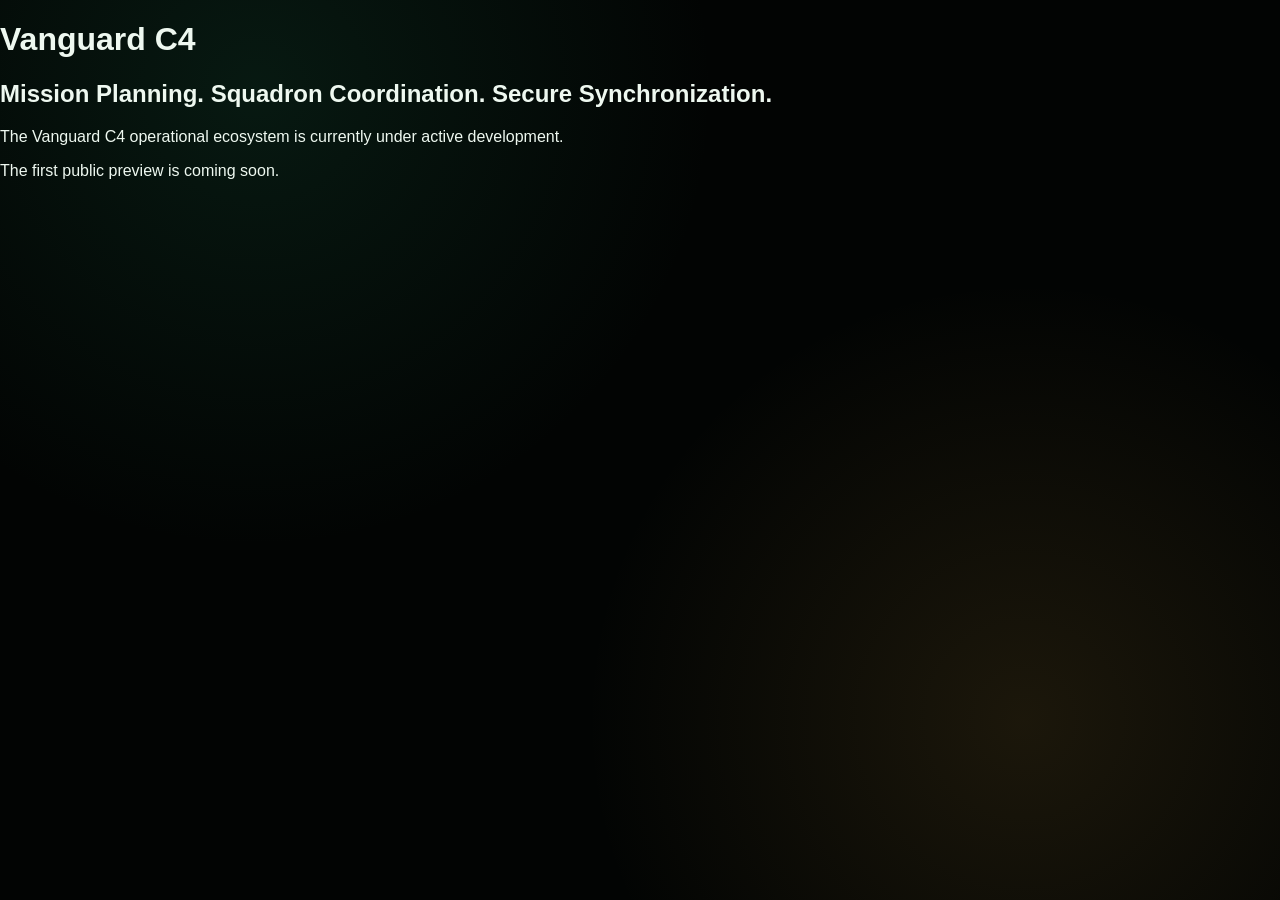
<file: inndex.html>
<!DOCTYPE html>
<html lang="en">
<head>
    <meta charset="UTF-8">
    <meta name="viewport" content="width=device-width, initial-scale=1.0">
    <title>Vanguard C4</title>

    <link rel="stylesheet" href="css/styles.css">
</head>

<body>

    <h1>Vanguard C4</h1>

    <h2>Mission Planning. Squadron Coordination. Secure Synchronization.</h2>

    <p>
        The Vanguard C4 operational ecosystem is currently under active development.
    </p>

    <p>
        The first public preview is coming soon.
    </p>

    <script src="js/main.js"></script>

</body>
</html>
</file>
<file: css/styles.css>
:root{
  --bg:#050807; --panel:#0b1410; --line:#c9983e; --line-soft:rgba(201,152,62,.35);
  --green:#88ffb2; --blue:#77c8ff; --amber:#ffbc65; --white:#eef8f0; --muted:#9bad9e;
  --max:1180px;
}
*{box-sizing:border-box} html{scroll-behavior:smooth} body{margin:0;background:var(--bg);color:var(--white);font-family:Arial,Helvetica,sans-serif;overflow-x:hidden} a{color:inherit}
body:before{content:"";position:fixed;inset:0;background:radial-gradient(circle at 20% 10%,rgba(31,121,83,.18),transparent 35%),radial-gradient(circle at 80% 80%,rgba(201,152,62,.13),transparent 35%),#020403;z-index:-3}
.scanlines{pointer-events:none;position:fixed;inset:0;background:linear-gradient(to bottom,rgba(255,255,255,.04) 1px,transparent 1px);background-size:100% 4px;mix-blend-mode:overlay;opacity:.18;z-index:10}
.topbar{position:fixed;top:0;left:0;right:0;height:68px;display:flex;align-items:center;justify-content:space-between;padding:0 34px;background:linear-gradient(to bottom,rgba(0,0,0,.74),rgba(0,0,0,.1));backdrop-filter:blur(8px);z-index:20;border-bottom:1px solid rgba(201,152,62,.18)}
.brand-mini{font-weight:900;letter-spacing:.16em;font-size:14px;color:var(--line)} nav{display:flex;gap:24px} nav a{text-decoration:none;text-transform:uppercase;font-size:12px;letter-spacing:.12em;color:#cbd8ce} nav a:hover{color:var(--line)}
.plate{min-height:100vh}.hero{position:relative;display:grid;place-items:center;text-align:center;overflow:hidden}.hero-video{position:absolute;inset:0;width:100%;height:100%;object-fit:cover;filter:saturate(.75) contrast(1.12) brightness(.54)}.hero-shade{position:absolute;inset:0;background:radial-gradient(circle at center,rgba(0,0,0,.05),rgba(0,0,0,.8) 68%),linear-gradient(90deg,rgba(3,10,7,.9),transparent,rgba(3,10,7,.92))}.hero-content{position:relative;z-index:2;width:min(92vw,980px);padding-top:40px}.hero-mark{width:88px;height:auto;opacity:.9;filter:drop-shadow(0 0 20px rgba(201,152,62,.4))}.eyebrow{text-transform:uppercase;letter-spacing:.22em;color:var(--line);font-size:12px;font-weight:800;margin:0 0 14px}.hero h1{font-size:clamp(54px,10vw,136px);letter-spacing:.08em;line-height:.9;margin:10px 0;text-shadow:0 0 32px rgba(103,236,170,.18)}.tagline{font-size:clamp(24px,4vw,48px);font-weight:800;letter-spacing:.04em;margin:18px 0 8px}.subline{font-size:clamp(17px,2.1vw,25px);color:#d9e7dc;margin:0 auto 36px;max-width:800px}.mission-button{display:inline-block;border:1px solid var(--line);padding:15px 24px;text-decoration:none;text-transform:uppercase;letter-spacing:.16em;font-weight:800;background:rgba(201,152,62,.1);box-shadow:0 0 28px rgba(201,152,62,.12)}.scroll-cue{position:absolute;bottom:28px;left:50%;transform:translateX(-50%);font-size:11px;text-transform:uppercase;letter-spacing:.2em;color:var(--muted)}
.mission-strip{padding:54px 24px;border-top:1px solid var(--line-soft);border-bottom:1px solid var(--line-soft);background:rgba(7,15,11,.82);text-align:center}.mission-strip p{font-size:clamp(24px,4vw,48px);font-weight:900;margin:0 0 26px}.timeline{display:flex;align-items:center;justify-content:center;gap:14px;flex-wrap:wrap;color:#dce8df;text-transform:uppercase;letter-spacing:.1em;font-size:12px}.timeline i{display:block;width:34px;height:1px;background:var(--line)}
.scene{min-height:92vh;padding:100px 6vw;display:grid;grid-template-columns:minmax(280px,430px) 1fr;gap:54px;align-items:center;border-bottom:1px solid rgba(201,152,62,.15);position:relative;overflow:hidden}.scene:before{content:"";position:absolute;inset:0;background:url('../assets/images/backgrounds/metal_background.png') center/cover;opacity:.09;z-index:-2}.scene:after{content:"";position:absolute;inset:0;background:linear-gradient(120deg,rgba(0,0,0,.8),rgba(7,20,15,.35),rgba(0,0,0,.84));z-index:-1}.scene-copy{position:relative}.corner-panel{width:min(330px,80%);margin-bottom:24px;filter:drop-shadow(0 18px 40px rgba(0,0,0,.35))}.scene h2{font-size:clamp(40px,6vw,82px);line-height:.95;text-transform:uppercase;letter-spacing:.04em;margin:0 0 16px}.scene h3{font-size:clamp(23px,3vw,42px);line-height:1.05;margin:0 0 22px;color:#fff}.scene-copy p:not(.eyebrow){font-size:clamp(17px,2vw,23px);line-height:1.35;color:#dbe8df;max-width:680px}.scene-copy strong{color:var(--line)}
.visual-grid{display:grid;gap:18px}.visual-grid.three{grid-template-columns:1.15fr .9fr .9fr}.visual-grid.two{grid-template-columns:1fr 1fr}.visual-grid figure,.visual-hero-card{margin:0;min-height:220px;border:1px solid rgba(201,152,62,.32);background:rgba(2,8,6,.74);box-shadow:0 18px 60px rgba(0,0,0,.35), inset 0 0 0 1px rgba(255,255,255,.03);position:relative;overflow:hidden}.visual-grid img,.visual-hero-card img{width:100%;height:100%;object-fit:cover;display:block;filter:saturate(.9) contrast(1.08)}.visual-hero-card{min-height:520px}.visual-grid figcaption{position:absolute;left:14px;bottom:12px;font-size:11px;text-transform:uppercase;letter-spacing:.12em;color:#e8f5ec;background:rgba(0,0,0,.55);padding:8px 10px;border-left:2px solid var(--line)}
.placeholder{display:grid;place-items:center;text-align:center;padding:24px}.placeholder span{font-size:28px;font-weight:900;text-transform:uppercase;letter-spacing:.08em;color:#f4e4bd}.placeholder small{display:block;margin-top:10px;color:var(--muted);letter-spacing:.08em;text-transform:uppercase}.placeholder.strong{background:linear-gradient(135deg,rgba(201,152,62,.18),rgba(33,80,58,.28)),rgba(2,8,6,.74)}
.scene-blue h2,.scene-blue h3{ text-shadow:0 0 28px rgba(119,200,255,.2)}.scene-green h2,.scene-green h3{ text-shadow:0 0 28px rgba(136,255,178,.18)}.scene-amber h2,.scene-amber h3,.scene-gold h2,.scene-gold h3{ text-shadow:0 0 28px rgba(255,188,101,.18)}.compact{min-height:78vh}.scene-finale{background:linear-gradient(to bottom,#07110d,#020303)}
.store{min-height:88vh;display:grid;place-items:center;text-align:center;padding:90px 24px;background:radial-gradient(circle at center,rgba(201,152,62,.18),transparent 50%),#020403}.store img{width:min(900px,92vw);filter:drop-shadow(0 22px 60px rgba(0,0,0,.55));margin-bottom:24px}.store h2{font-size:clamp(46px,8vw,110px);line-height:.9;letter-spacing:.08em;margin:0}.store p{font-size:clamp(21px,3vw,42px);font-weight:800;margin:18px 0}.store-line{color:var(--line)!important;font-size:clamp(18px,2.2vw,28px)!important;text-transform:uppercase;letter-spacing:.12em}
.reveal{opacity:0;transform:translateY(34px);transition:opacity .7s ease, transform .7s ease}.reveal.visible{opacity:1;transform:none}
@media (max-width:900px){.topbar{padding:0 18px}.topbar nav{display:none}.scene{grid-template-columns:1fr;min-height:auto;padding:90px 24px}.visual-grid.three,.visual-grid.two{grid-template-columns:1fr}.visual-hero-card{min-height:280px}.hero h1{letter-spacing:.04em}.corner-panel{width:260px}.timeline i{width:18px}}
</file>
